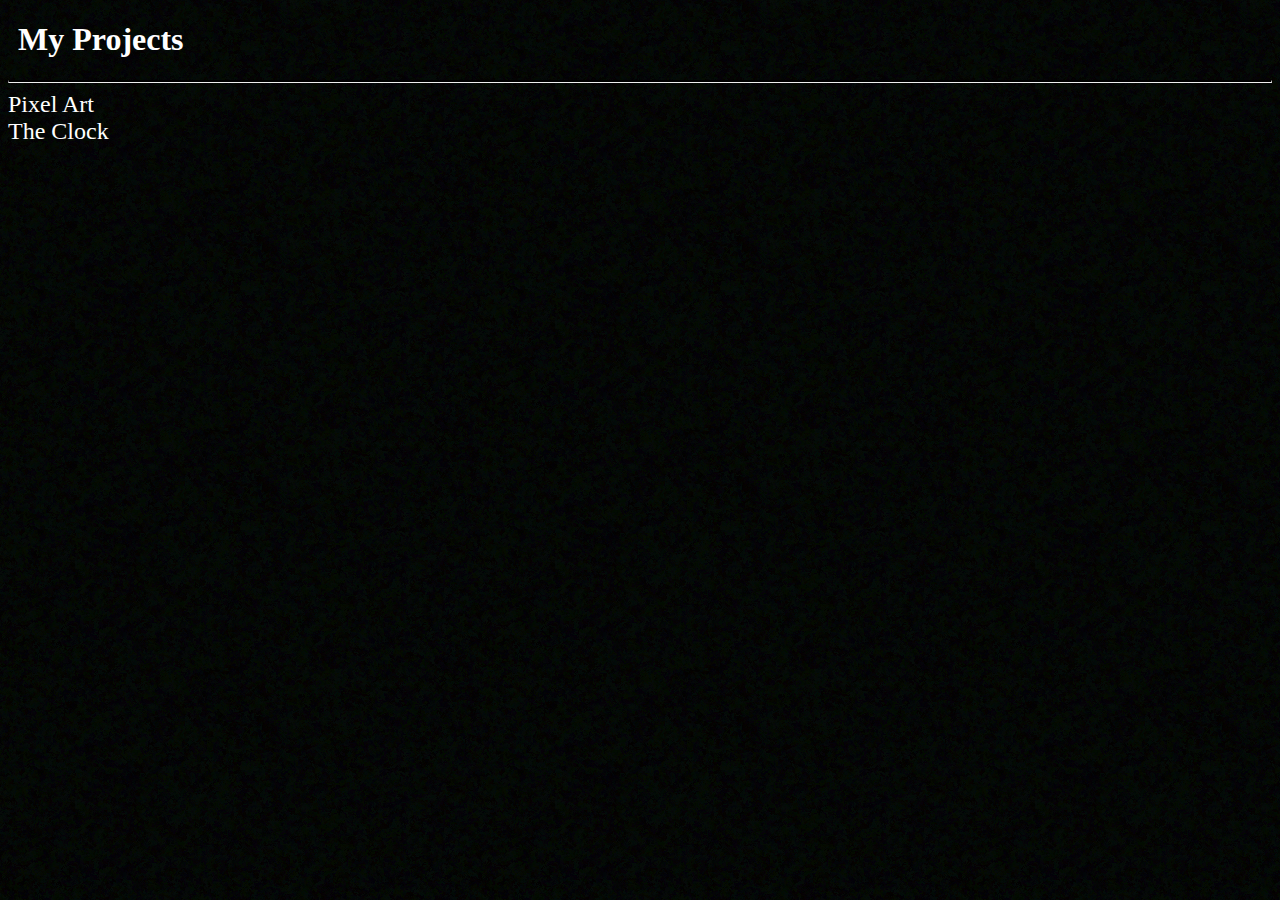
<file: index.html>
<!DOCTYPE html>

<html>

<head>
    <title>Personal Projects</title>
    <link rel="stylesheet" href="tyonnsStyle.css" type="text/css">
    <meta name="viewport" content="width=device-width, initial-scale=1"/>
</head>

<body class="dark-mode">
  <h1 text-align="left" align="left" style="padding:0 0 0 10px;">My Projects</h1>
  <hr class=round></hr>
  <div> 
    <a class="project-name" href="Art/index.html">Pixel Art</a>
  </div>
  <div>
    <a class="project-name" href="TheClock/index.html">The Clock</a>
  </div>
</body>
</html>
</file>
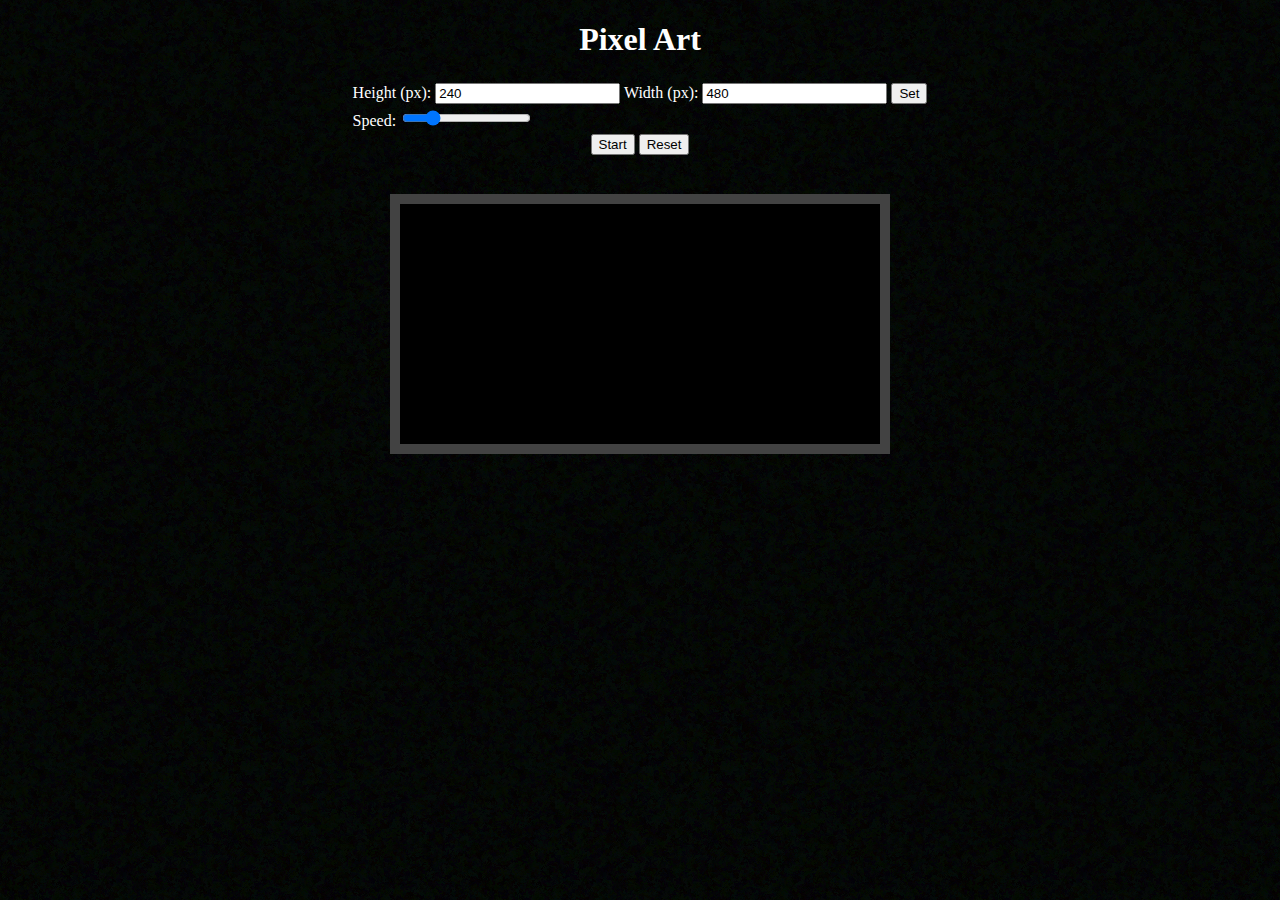
<file: Art/index.html>
<!DOCTYPE html>
<html>
	<head>
        <link rel="stylesheet" href="../tyonnsStyle.css" type="text/css">
        <meta name="viewport" content="width=device-width, initial-scale=1"/>
		<title>Art</title>
	</head>
    <body class="dark-mode">       
        <h1 align="center"> Pixel Art</h1>
        <div align="center">
          <table class=clean>
            <tr vertical-align: middle;>
              <td>
              Height (px): <input type=text id="picheight" value="20" 
                            min="1" max="4000" max-width="20px"> 
              Width  (px): <input type=text id="picwidth" value="20" 
                            min="1" max="4000" max-width="50px">
              <input type="button" value="Set" id="setButton" 
                onclick="initializePicture()" padding="5px 5px 5px 5px">
              </td>
              <script>
                let startW = Math.min(480, screen.width-25);
                let startH = Math.min(240, screen.height-25);
                document.getElementById("picwidth").value = startW;
                document.getElementById("picheight").value = startH;
              </script>
            </tr>
            <tr vertical-align: middle;>
             <td colspan="2">Speed: <input type="range" min="1" max="1000" value="200"
                class="slider" id="plotSpeed" onchange="changeSpeed()">
             <!-- <td colspan="2">Jump: <input type="range" min="1" max="100" value="50" class="slider" id="myRange"></td>
              -->
            </tr>
            <tr>
              <td align="center">
                <input type=button value="Start" 
                  onclick="runArt()" padding="5px 5px 5px 5px">
                <input type=button value="Reset" 
                  onclick="resetArt()" padding="5px 5px 5px 5px">
                </td>
            </table>
        </div>
        <br></br>
        <canvas id="field" style="border: 10px solid #424242;"></canvas>
		<script src="canvas.js"></script>
		<script src="artist.js"></script>
		<script src="functions.js"></script>


		<script>

			const fieldCanvas = new Canvas(document.getElementById("field"));
	        let picHeight, picWidth, fieldArtist, fieldImgData;
            let maxW = 4000;
            let maxH = 4000;
            let minW = 1;
            let minH = 1;
            
            let speed = 200;
            function initializePicture(){
              picHeight = document.getElementById("picheight").value;
              picWidth = document.getElementById("picwidth").value;
              if (picHeight > maxH){
                picHeight = maxH;
                document.getElementById("picheight").value = maxH;
              }
              if (picWidth > maxW){
                picWidth = maxW;
                document.getElementById("picwidth").value = maxW;
              }
              if (picHeight < minH){
                picHeight = minH;
                document.getElementById("picheight").value = minH;
              }
              if (picWidth < minW){
                picWidth = minW;
                document.getElementById("picwidth").value = minW;
              }
              fieldCanvas.resize(picWidth,picHeight);
			  fieldArtist = new Artist(fieldCanvas.canvas.width,
                            fieldCanvas.canvas.height,0,0,0,0);            
			  fieldCanvas.fillAll("black");
			  fieldImgData = fieldCanvas.ct.getImageData(0,0,
                             fieldCanvas.canvas.width,fieldCanvas.canvas.height);
            }
            let isFinished = true;
            let isForceStop = false;

            initializePicture();
            
            let runningAnimation;
			function updateArt(){
              if (!fieldArtist.isPixelColored.every(Boolean)){
                for (let isp=0; isp<speed; isp++){  
                  fieldArtist.changePixel();
                  fieldArtist.drawPixel(fieldImgData);
                  if (fieldArtist.isPixelColored.every(Boolean)){
                      console.log("finished!");
                      isFinished=true;
                      cancelAnimationFrame(runningAnimation);
                      break;

                  }
                }
                fieldCanvas.ct.putImageData(fieldImgData,0,0);
                
                if(!isFinished&&!isForceStop){
                  runningAnimation = requestAnimationFrame(updateArt);
                }
			  }
            }
            
            function runArt(){
			  document.getElementById("picheight").disabled = true;
              document.getElementById("picwidth").disabled = true;
              document.getElementById("setButton").disabled = true;
              isForceStop=false;
              isFinished=false;
              updateArt();
            }

            function resetArt(){
              isForceStop = true;
              fieldArtist.reset();
              fieldCanvas.fillAll("black");
              fieldImgData = fieldCanvas.ct.getImageData(0,0,
                             fieldCanvas.canvas.width,fieldCanvas.canvas.height);
              document.getElementById("picheight").disabled = false;
              document.getElementById("picwidth").disabled = false;
              document.getElementById("setButton").disabled = false;
            }

            function changeSpeed(){
              speed = document.getElementById("plotSpeed").value;
            }
			
            
		</script>
	</body>
</html>
</file>
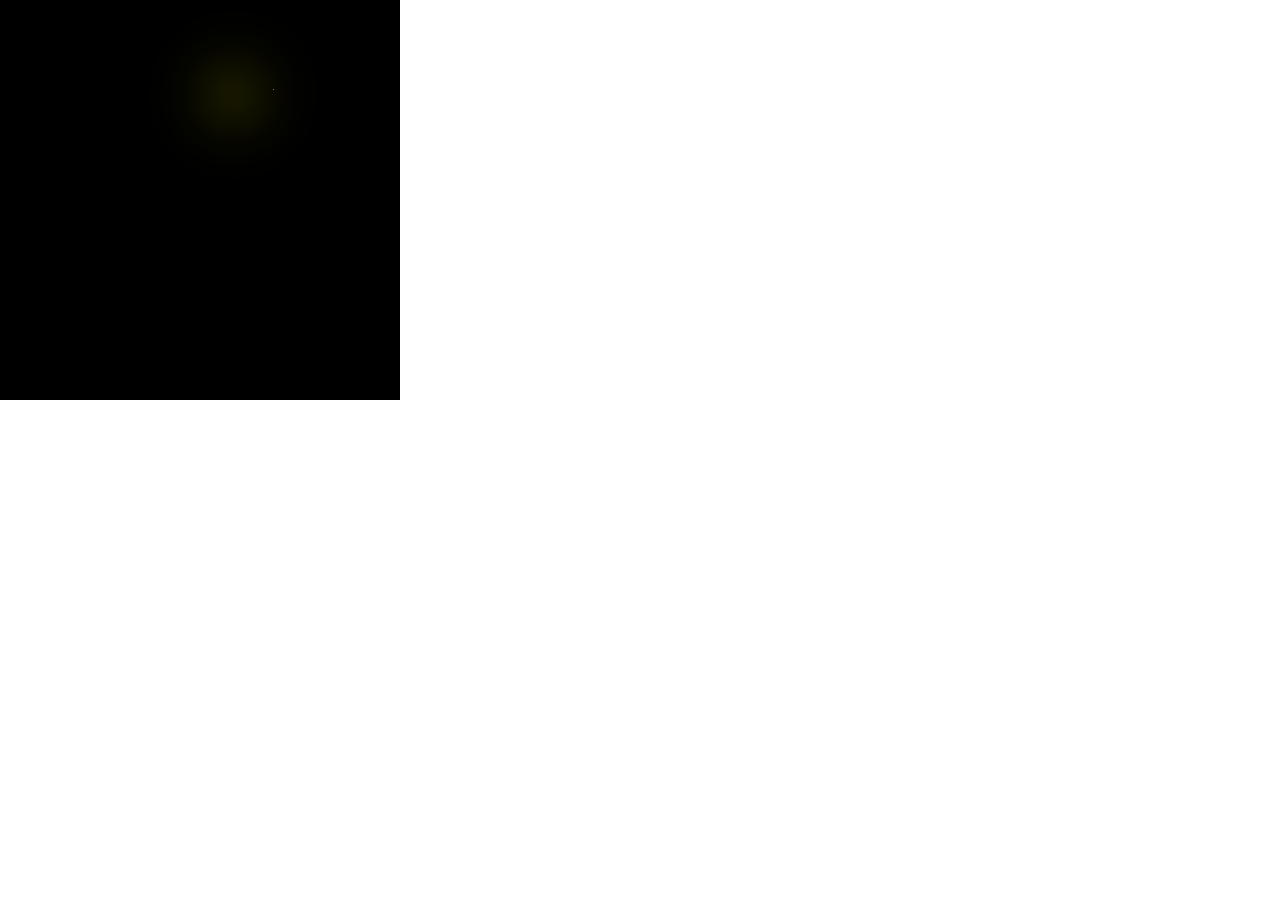
<file: ecosystem/index.html>
<!DOCTYPE html>
<html>
	<head>
		<meta charset="utf-8">
		<title>The Ecosystem</title>
		<style>
			body { margin: 0; }
			canvas { display: block; }
		</style>
	</head>
	<body>
        <canvas id="field"></canvas>
        <script src="functions.js"></script>
		<script src="canvas.js"></script>
		<script src="field.js"></script>
		<script src="creature.js"></script>
		<script src="grass.js"></script>
		<script>

            const fieldCanvas = new Canvas(document.getElementById("field"));
            fieldCanvas.resize(400,400);
            fieldCanvas.fillAll("green");

            const field = new Field(fieldCanvas);
            
            function updateEcosystem() 
            {
                requestAnimationFrame(updateEcosystem);
                //Update field,grass,and animals
                const time = new Date();
                const seconds = time.getSeconds();
                const milliSec= time.getMilliseconds();
                field.updateField(seconds+milliSec/1000);
                //draw on Canvas
                field.drawField(fieldCanvas);
            }
            updateEcosystem();
            
            
		</script>
	</body>
</html>
</file>
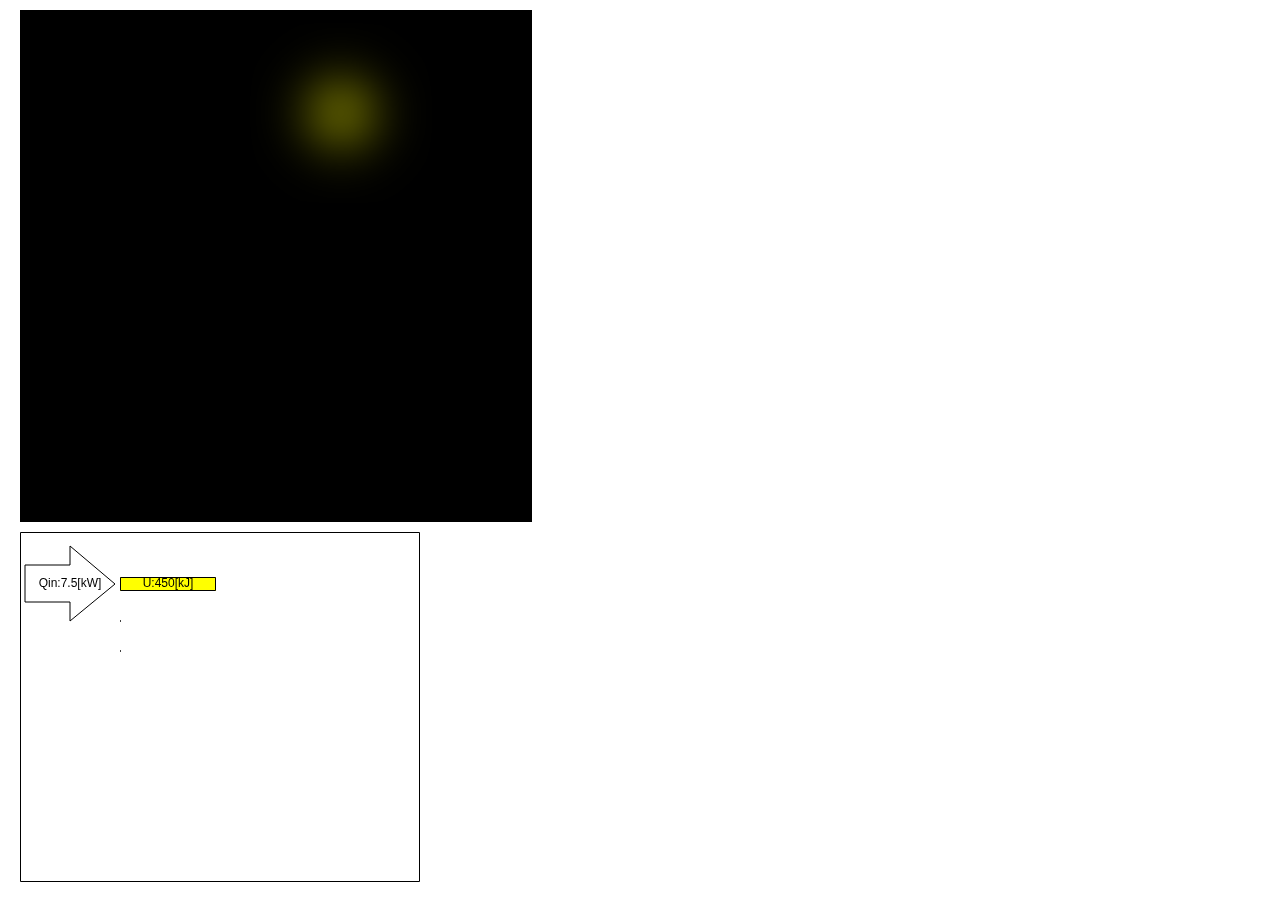
<file: oldEcosystem/index.html>
<!DOCTYPE html>
<html>
	<head>
		<meta charset="utf-8">
		<title>The Ecosystem</title>
		<style>
			body { margin: 10px; }
			canvas { margin: 10px; display: block; }
		</style>
	</head>
	<body id="body">
        <canvas id="field"></canvas>
        <script src="functions.js"></script>
		<script src="canvas.js"></script>
        <script src="energyManager.js"></script>
		<script src="field.js"></script>
		<script src="creature.js"></script>
		<script>
            const body = document.getElementById("body");

            const energyMng = new EnergyManager();
            const field = new Field();
            const creatureMng = new CreatureManager();

            const fieldCanvas = new Canvas(document.getElementById("field"));
            fieldCanvas.resize(width,height);
            fieldCanvas.fillAll("white");
            const fieldImgData = fieldCanvas.ct.getImageData(0,0,width,height);
            
            function updateEcosystem() 
            {
                requestAnimationFrame(updateEcosystem);
                //Update field,grass,and animals
                const time = new Date();
                const seconds = time.getSeconds();
                const milliSec= time.getMilliseconds();
                energyMng.updateMonitor();
                field.updateField(seconds+milliSec/1000);
                creatureMng.updateCreatures();
                //draw on Canvas
                field.drawField(fieldImgData);
                creatureMng.drawCreatures(fieldImgData);
                fieldCanvas.ct.putImageData(fieldImgData,0,0);
                energyMng.drawDiagram();
                if(fieldCanvas.moveStart){
                    fieldCanvas.ct.lineWidth = 0;
                    fieldCanvas.drawRect(fieldCanvas.touchXY[0],fieldCanvas.touchXY[1],fieldCanvas.slideXY[0]-fieldCanvas.touchXY[0],fieldCanvas.slideXY[1]-fieldCanvas.touchXY[1],"red");
                }
            }
            updateEcosystem();
            
            
		</script>
	</body>
</html>
</file>
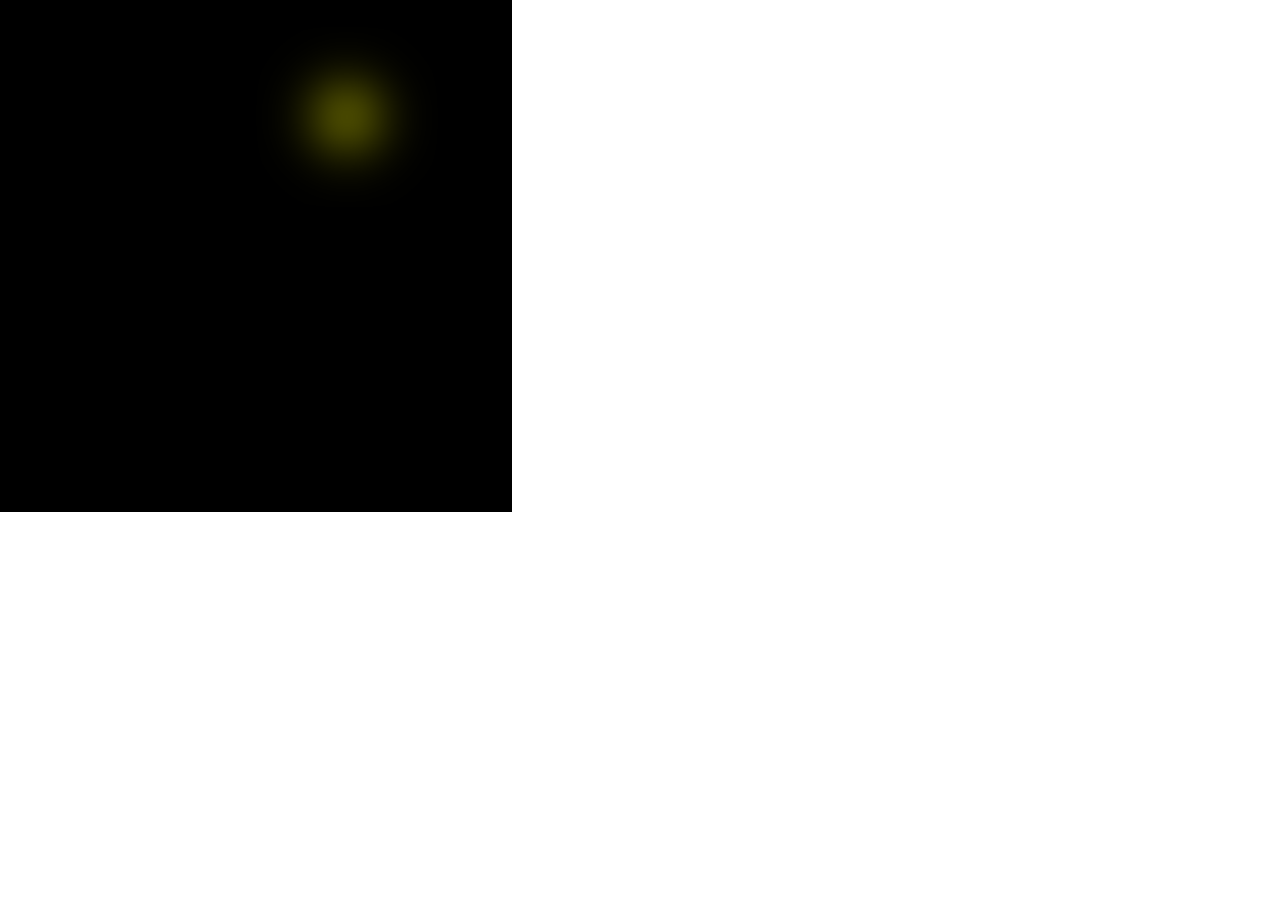
<file: ecosystem/Attempt2/index.html>
<!DOCTYPE html>
<html>
	<head>
		<meta charset="utf-8">
		<title>The Ecosystem</title>
		<style>
			body { margin: 0; }
			canvas { display: block; }
		</style>
	</head>
	<body>
        <canvas id="field"></canvas>
        <script src="functions.js"></script>
		<script src="canvas.js"></script>
		<script src="field.js"></script>
		<script src="creature.js"></script>
		<script src="grass.js"></script>
		<script>

            const field = new Field();
            const creatureMng = new CreatureManager();

            const fieldCanvas = new Canvas(document.getElementById("field"));
            fieldCanvas.resize(width,height);
            fieldCanvas.fillAll("white");
            const fieldImgData = fieldCanvas.ct.getImageData(0,0,width,height);
            
            function updateEcosystem() 
            {
                requestAnimationFrame(updateEcosystem);
                //Update field,grass,and animals
                const time = new Date();
                const seconds = time.getSeconds();
                const milliSec= time.getMilliseconds();
                field.updateField(seconds+milliSec/1000);
                creatureMng.updateCreatures();
                //draw on Canvas
                field.drawField(fieldImgData);
                creatureMng.drawCreatures(fieldImgData);
                fieldCanvas.ct.putImageData(fieldImgData,0,0);
                if(fieldCanvas.moveStart){
                    fieldCanvas.ct.lineWidth = 0;
                    fieldCanvas.drawRect(fieldCanvas.touchXY[0],fieldCanvas.touchXY[1],fieldCanvas.slideXY[0]-fieldCanvas.touchXY[0],fieldCanvas.slideXY[1]-fieldCanvas.touchXY[1],"red");
                }
            }
            updateEcosystem();
            
            
		</script>
	</body>
</html>
</file>
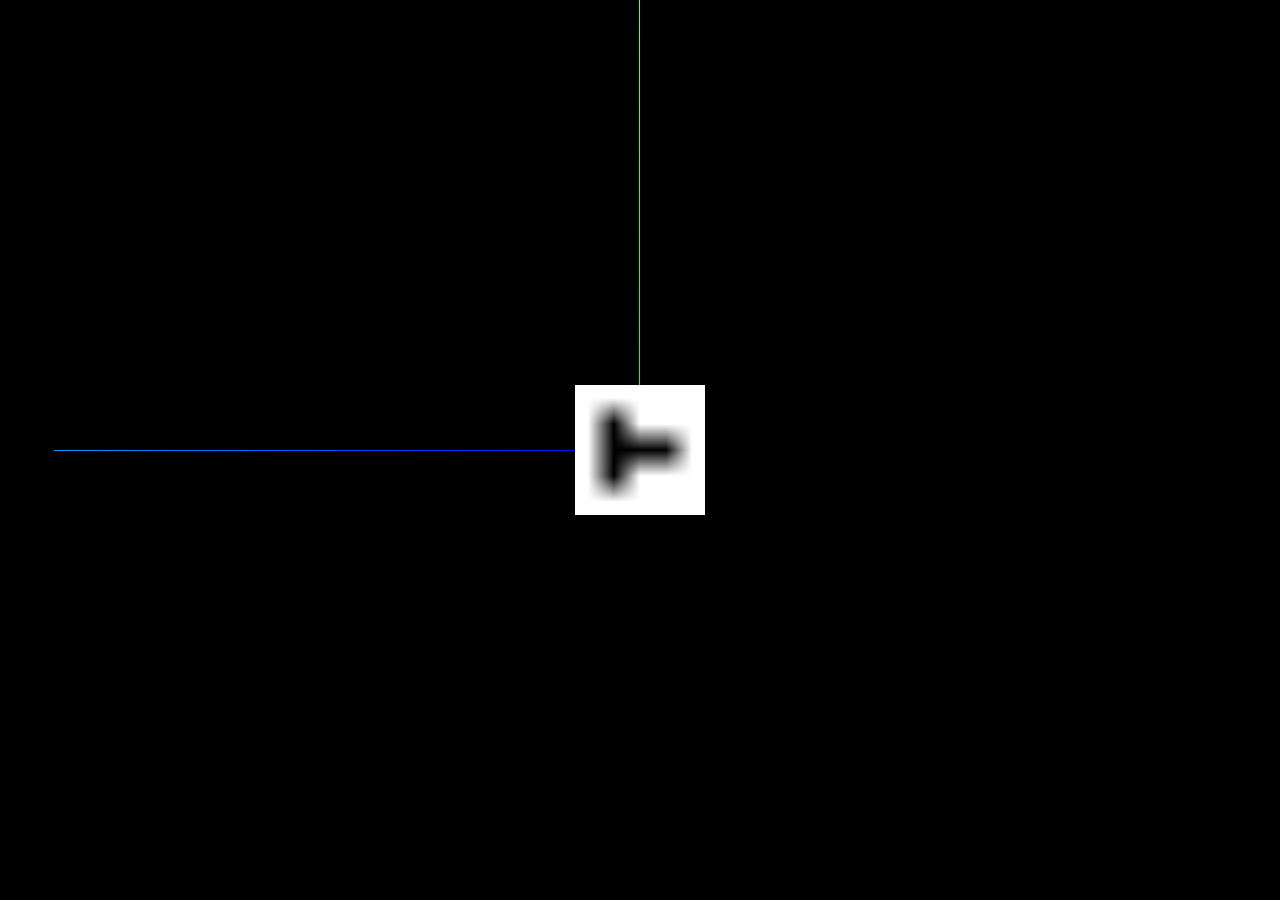
<file: TheClock.html>
<!DOCTYPE html>
<html>
	<head>
		<meta charset="utf-8">
		<title>The Clock.js app</title>
		<style>
			body { margin: 0; }
			canvas { display: block; }
		</style>
	</head>
	<body>
		<script src="js/three.js"></script>
		<script>

            
			var scene = new THREE.Scene();
            var camera = new THREE.PerspectiveCamera( 75, window.innerWidth / window.innerHeight, 0.1, 1000 );

            var renderer = new THREE.WebGLRenderer();
            renderer.setSize( window.innerWidth, window.innerHeight );
            document.body.appendChild( renderer.domElement );
            
            //var colors = [0xC41E3A, 0x009E60, 0x0051BA, 0xFF5800, 0xFFD500, 0xFFFFFF];
            //var faceMaterials = colors.map(function(c) { return new THREE.MeshLambertMaterial({ color: c , ambient: c });});
            //var cubeMaterials = new THREE.MeshFaceMaterial(faceMaterials);

            var materials = [
                new THREE.MeshBasicMaterial({map: new THREE.TextureLoader().load("img/0.png")}),
                new THREE.MeshBasicMaterial({map: new THREE.TextureLoader().load("https://i.imgur.com/8w6LAV6.png")}),
                new THREE.MeshBasicMaterial({map: new THREE.TextureLoader().load("https://i.imgur.com/aVCY4ne.png")}),
                new THREE.MeshBasicMaterial({map: new THREE.TextureLoader().load("https://github.com/tyonns/TheQuanterionClock/blob/master/img/1.png")}),
                new THREE.MeshBasicMaterial({map: new THREE.TextureLoader().load("https://i.imgur.com/nVAIICM.png")}),
                new THREE.MeshBasicMaterial({map: new THREE.TextureLoader().load("https://github.com/tyonns/TheQuanterionClock/blob/master/img/2.png")})
            ];

            var geometry = new THREE.BoxGeometry();
            //var geometry2 = new THREE.BoxBufferGeometry(200, 200, 200);
            var material = new THREE.MeshBasicMaterial( { color: 0x883300 } );
            var cube = new THREE.Mesh( geometry, new THREE.MeshFaceMaterial(materials) );
            scene.add( cube );
            camera.position.x = 5;
            camera.lookAt(0,0,0);


            var axesHelper = new THREE.AxesHelper( 5 );
            scene.add( axesHelper );

            const s=Math.sqrt(2);
            
            const quaternionT = new Array(12);
            let w = [1,-0.707,0.5,0.707,-0.5,0,0,0,0.5,0.707,-0.5,-0.707];
            let x = [0,0,0.5,0.707,-0.5,-0.707,1,-0.707,-0.5,-0.707,0.5,0];
            let y = [0,0.707,-0.5,0,0.5,0.707,0,0,0.5,0,0.5,0];
            let z = [0,0,0.5,0,0.5,0,0,0.707,0.5,0,-0.5,-0.707];
            
            for(let i=0;i<12;i++){
                quaternionT[i] = new THREE.Quaternion(x[i],y[i],z[i],w[i]);   
            }
            console.log(quaternionT );

           var cubeQuat = cube.quaternion;
            function animate() 
            {
                requestAnimationFrame( animate );
                checkTime();
                renderer.render( scene, camera );
            }
            animate();
            function checkTime()
            {
                var currentdate = new Date();
                var currentseconds = currentdate.getSeconds();
                var currentmilliseconds = currentdate.getMilliseconds();

                //console.log(quaternionT);
                console.log(currentseconds%12);
                cubeQuat.rotateTowards(quaternionT[currentseconds%12],Math.PI/20);
            }
		</script>
	</body>
</html>
</file>
<file: tyonnsStyle.css>
h1 {
    size: 10px;
}

body {
}

p {
}

canvas { 
  padding: 0;
  margin: auto;
  display: block;
}

hr.round {
  border-top: 2px solid #000000;   
  border-radius: 1px; 
}

table.clean{
    border: 0;
    margin: auto;
    max-width: 600px;
}

.sidenav {
    width: 130px; 
    position: fixed; 
    z-index: 1; 
    top: 20px; 
    left: 10px; 
    background: #a88b6c; 
    overflow-x: hidden; 
    padding: 8px 0; 
}

.sidenav a { 
    padding: 6px 8px 6px 16px; 
    text-decoration: none; 
    font-size: 18px; 
    color: #000000; 
    display: block; 
}

.sidenav a:hover { 
    color: #333333; 
}

.topguide ul{
  list-style-type: none;   
  margin: 0;   
  padding: 0;
}
.topguide li{
  display: inline;
}

.topguide a{
  padding: 5px 5px 5px 5px;
  font-size: 18px;
  color: #000000;
  background: #a2ab98;
  text-decoration: none;
  border-radius: 4px;
}

.project-name{
  font-size: 24px;
  text-decoration: none;
  color:inherit;
}
.project-name:hover{
  
}

body.dark-mode{
  background-image:  url("dark1.png");
  background-repeat: repeat -xy;
  color: white; 
}
a.dark-mode:hover{
  color: #424242;
}

body.light-mode{
  background-image:  url("light1.png");
  background-repeat: repeat -xy;
  color: black;
}
</file>
